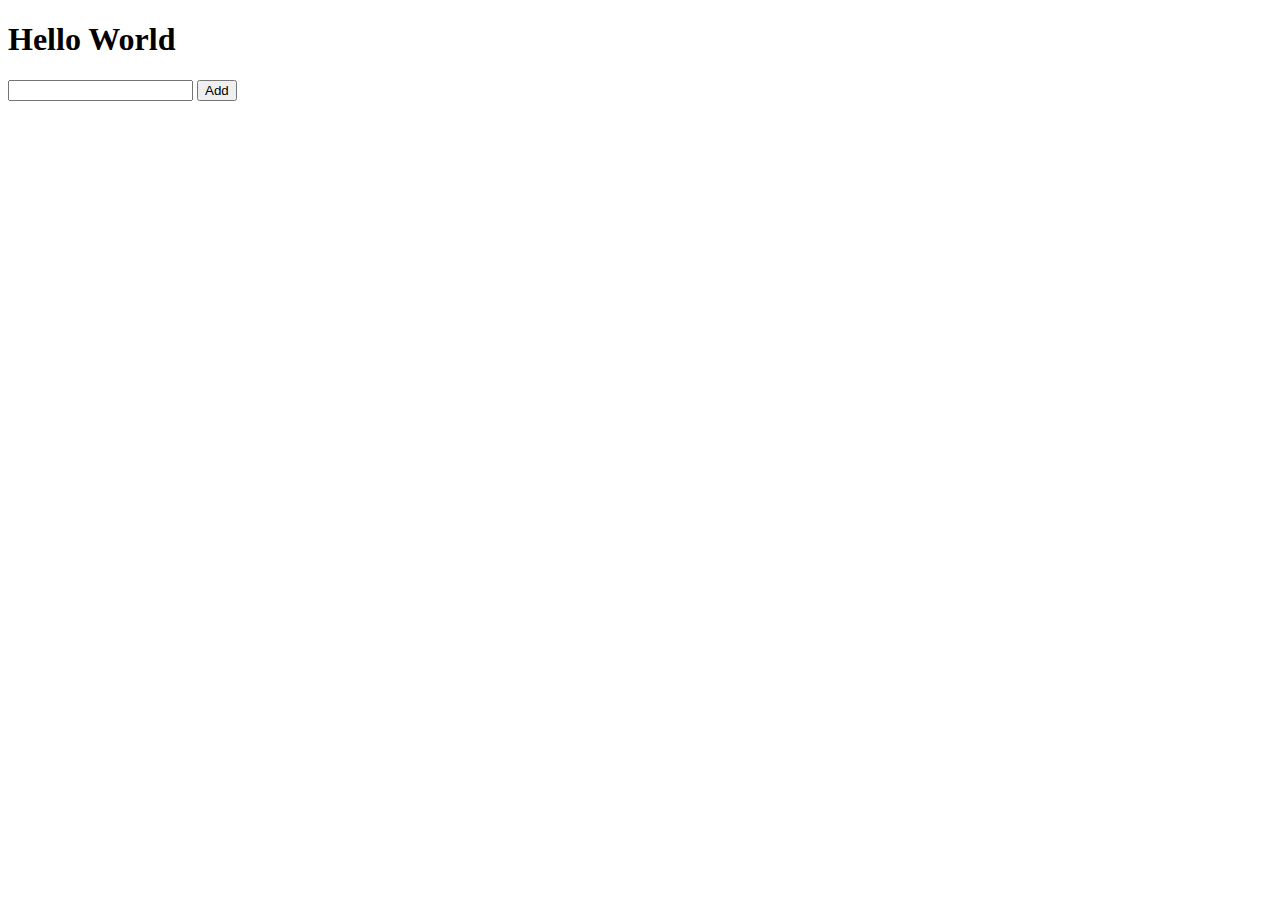
<file: app/templates/index.html>
<!DOCTYPE html>
<html lang="en">
  <head>
    <meta charset="UTF-8">
    <meta name="viewport" content="width=device-width, initial-scale=1.0">
    <title>Todo App</title>
  </head>
  <body>
    <h1>Hello World</h1>
    <form>
      <input type="text" />
      <button type="submit">Add</button>
    </form>
  </body>
</html>
</file>
